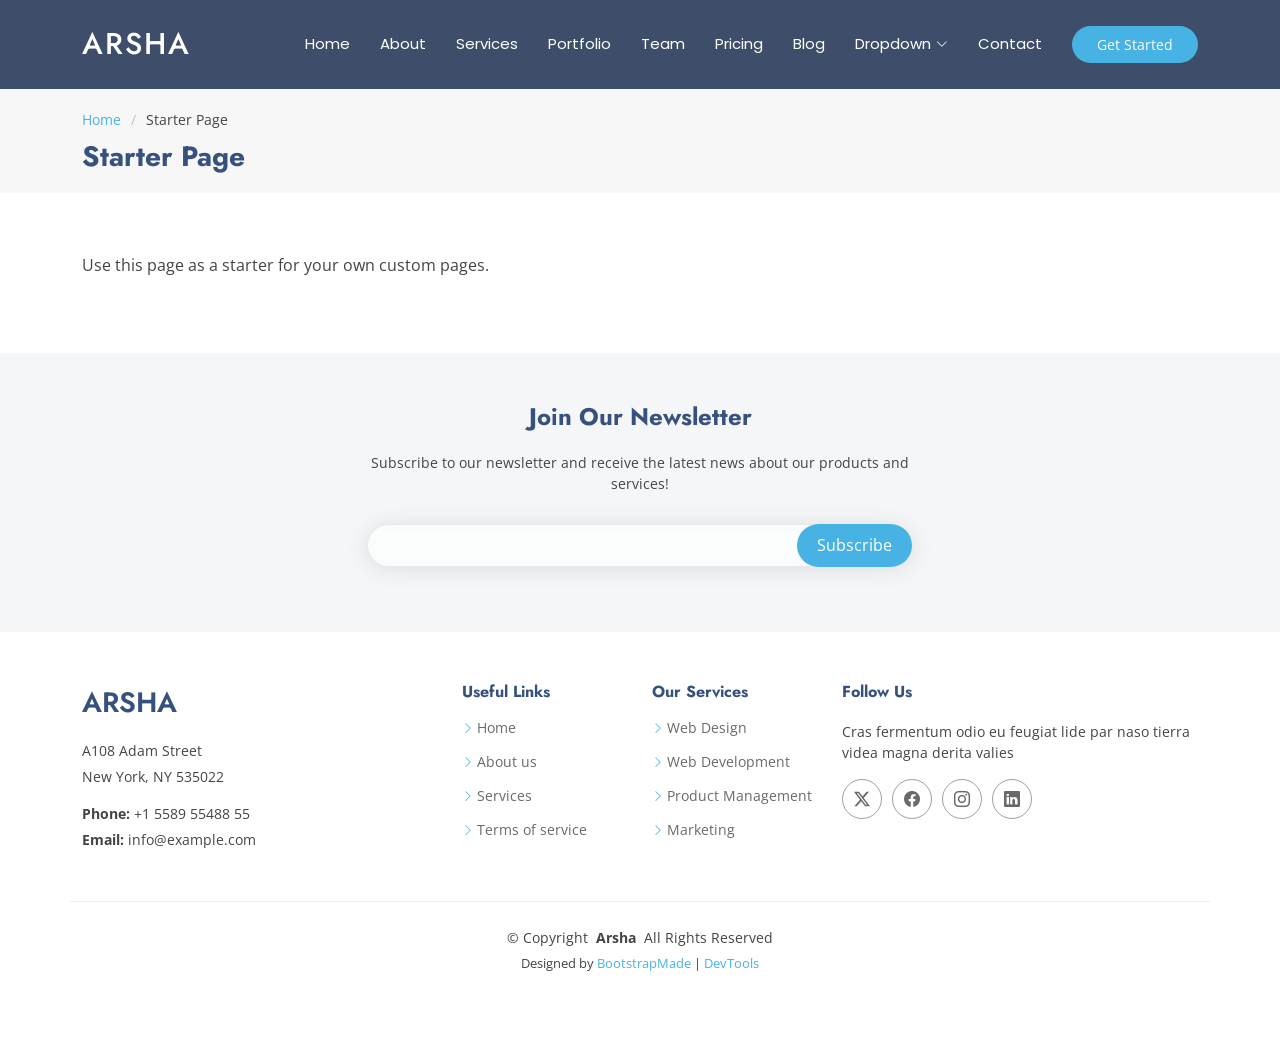
<file: starter-page.html>
<!DOCTYPE html>
<html lang="en">

<head>
  <meta charset="utf-8">
  <meta content="width=device-width, initial-scale=1.0" name="viewport">
  <title>Starter Page - Arsha Bootstrap Template</title>
  <meta name="description" content="">
  <meta name="keywords" content="">

  <!-- Favicons -->
  <link href="assets/img/favicon.png" rel="icon">
  <link href="assets/img/apple-touch-icon.png" rel="apple-touch-icon">

  <!-- Fonts -->
  <link href="https://fonts.googleapis.com" rel="preconnect">
  <link href="https://fonts.gstatic.com" rel="preconnect" crossorigin>
  <link href="https://fonts.googleapis.com/css2?family=Open+Sans:ital,wght@0,300;0,400;0,500;0,600;0,700;0,800;1,300;1,400;1,500;1,600;1,700;1,800&family=Poppins:ital,wght@0,100;0,200;0,300;0,400;0,500;0,600;0,700;0,800;0,900;1,100;1,200;1,300;1,400;1,500;1,600;1,700;1,800;1,900&family=Jost:ital,wght@0,100;0,200;0,300;0,400;0,500;0,600;0,700;0,800;0,900;1,100;1,200;1,300;1,400;1,500;1,600;1,700;1,800;1,900&display=swap" rel="stylesheet">

  <!-- Vendor CSS Files -->
  <link href="assets/vendor/bootstrap/css/bootstrap.min.css" rel="stylesheet">
  <link href="assets/vendor/bootstrap-icons/bootstrap-icons.css" rel="stylesheet">
  <link href="assets/vendor/aos/aos.css" rel="stylesheet">
  <link href="assets/vendor/glightbox/css/glightbox.min.css" rel="stylesheet">
  <link href="assets/vendor/swiper/swiper-bundle.min.css" rel="stylesheet">

  <!-- Main CSS File -->
  <link href="assets/css/main.css" rel="stylesheet">

  <!-- =======================================================
  * Template Name: School Website Solutions
  * Updated: Feb 22 2025 with Bootstrap v5.3.3
  ======================================================== -->
</head>

<body class="starter-page-page">

  <header id="header" class="header d-flex align-items-center sticky-top">
    <div class="container-fluid container-xl position-relative d-flex align-items-center">

      <a href="index.html" class="logo d-flex align-items-center me-auto">
        <!-- Uncomment the line below if you also wish to use an image logo -->
        <!-- <img src="assets/img/logo.webp" alt=""> -->
        <h1 class="sitename">Arsha</h1>
      </a>

      <nav id="navmenu" class="navmenu">
        <ul>
          <li><a href="#hero">Home</a></li>
          <li><a href="#about">About</a></li>
          <li><a href="#services">Services</a></li>
          <li><a href="#portfolio">Portfolio</a></li>
          <li><a href="#team">Team</a></li>
          <li><a href="#pricing">Pricing</a></li>
          <li><a href="blog.html">Blog</a></li>
          <li class="dropdown"><a href="#"><span>Dropdown</span> <i class="bi bi-chevron-down toggle-dropdown"></i></a>
            <ul>
              <li><a href="#">Dropdown 1</a></li>
              <li class="dropdown"><a href="#"><span>Deep Dropdown</span> <i class="bi bi-chevron-down toggle-dropdown"></i></a>
                <ul>
                  <li><a href="#">Deep Dropdown 1</a></li>
                  <li><a href="#">Deep Dropdown 2</a></li>
                  <li><a href="#">Deep Dropdown 3</a></li>
                  <li><a href="#">Deep Dropdown 4</a></li>
                  <li><a href="#">Deep Dropdown 5</a></li>
                </ul>
              </li>
              <li><a href="#">Dropdown 2</a></li>
              <li><a href="#">Dropdown 3</a></li>
              <li><a href="#">Dropdown 4</a></li>
            </ul>
          </li>
          <li><a href="#contact">Contact</a></li>
        </ul>
        <i class="mobile-nav-toggle d-xl-none bi bi-list"></i>
      </nav>

      <a class="btn-getstarted" href="#about">Get Started</a>

    </div>
  </header>

  <main class="main">

    <!-- Page Title -->
    <div class="page-title" data-aos="fade">
      <div class="container">
        <nav class="breadcrumbs">
          <ol>
            <li><a href="index.html">Home</a></li>
            <li class="current">Starter Page</li>
          </ol>
        </nav>
        <h1>Starter Page</h1>
      </div>
    </div><!-- End Page Title -->

    <!-- Starter Section Section -->
    <section id="starter-section" class="starter-section section">

      <div class="container" data-aos="fade-up">
        <p>Use this page as a starter for your own custom pages.</p>
      </div>

    </section><!-- /Starter Section Section -->

  </main>

  <footer id="footer" class="footer">

    <div class="footer-newsletter">
      <div class="container">
        <div class="row justify-content-center text-center">
          <div class="col-lg-6">
            <h4>Join Our Newsletter</h4>
            <p>Subscribe to our newsletter and receive the latest news about our products and services!</p>
            <form action="forms/newsletter.php" method="post" class="php-email-form">
              <div class="newsletter-form"><input type="email" name="email"><input type="submit" value="Subscribe"></div>
              <div class="loading">Loading</div>
              <div class="error-message"></div>
              <div class="sent-message">Your subscription request has been sent. Thank you!</div>
            </form>
          </div>
        </div>
      </div>
    </div>

    <div class="container footer-top">
      <div class="row gy-4">
        <div class="col-lg-4 col-md-6 footer-about">
          <a href="index.html" class="d-flex align-items-center">
            <span class="sitename">Arsha</span>
          </a>
          <div class="footer-contact pt-3">
            <p>A108 Adam Street</p>
            <p>New York, NY 535022</p>
            <p class="mt-3"><strong>Phone:</strong> <span>+1 5589 55488 55</span></p>
            <p><strong>Email:</strong> <span>info@example.com</span></p>
          </div>
        </div>

        <div class="col-lg-2 col-md-3 footer-links">
          <h4>Useful Links</h4>
          <ul>
            <li><i class="bi bi-chevron-right"></i> <a href="#">Home</a></li>
            <li><i class="bi bi-chevron-right"></i> <a href="#">About us</a></li>
            <li><i class="bi bi-chevron-right"></i> <a href="#">Services</a></li>
            <li><i class="bi bi-chevron-right"></i> <a href="#">Terms of service</a></li>
          </ul>
        </div>

        <div class="col-lg-2 col-md-3 footer-links">
          <h4>Our Services</h4>
          <ul>
            <li><i class="bi bi-chevron-right"></i> <a href="#">Web Design</a></li>
            <li><i class="bi bi-chevron-right"></i> <a href="#">Web Development</a></li>
            <li><i class="bi bi-chevron-right"></i> <a href="#">Product Management</a></li>
            <li><i class="bi bi-chevron-right"></i> <a href="#">Marketing</a></li>
          </ul>
        </div>

        <div class="col-lg-4 col-md-12">
          <h4>Follow Us</h4>
          <p>Cras fermentum odio eu feugiat lide par naso tierra videa magna derita valies</p>
          <div class="social-links d-flex">
            <a href=""><i class="bi bi-twitter-x"></i></a>
            <a href=""><i class="bi bi-facebook"></i></a>
            <a href=""><i class="bi bi-instagram"></i></a>
            <a href=""><i class="bi bi-linkedin"></i></a>
          </div>
        </div>

      </div>
    </div>

    <div class="container copyright text-center mt-4">
      <p>© <span>Copyright</span> <strong class="px-1 sitename">Arsha</strong> <span>All Rights Reserved</span></p>
      <div class="credits">
        <!-- All the links in the footer should remain intact. -->
        <!-- You can delete the links only if you've purchased the pro version. -->
        <!-- Purchase the pro version with working PHP/AJAX contact form: [buy-url] -->
        Designed by <a href="https://bootstrapmade.com/">BootstrapMade</a> | <a href="https://bootstrapmade.com/tools/">DevTools</a>
      </div>
    </div>

  </footer>

  <!-- Scroll Top -->
  <a href="#" id="scroll-top" class="scroll-top d-flex align-items-center justify-content-center"><i class="bi bi-arrow-up-short"></i></a>

  <!-- Preloader -->
  <div id="preloader"></div>

  <!-- Vendor JS Files -->
  <script src="assets/vendor/bootstrap/js/bootstrap.bundle.min.js"></script>
  <script src="assets/vendor/php-email-form/validate.js"></script>
  <script src="assets/vendor/aos/aos.js"></script>
  <script src="assets/vendor/glightbox/js/glightbox.min.js"></script>
  <script src="assets/vendor/swiper/swiper-bundle.min.js"></script>
  <script src="assets/vendor/waypoints/noframework.waypoints.js"></script>
  <script src="assets/vendor/imagesloaded/imagesloaded.pkgd.min.js"></script>
  <script src="assets/vendor/isotope-layout/isotope.pkgd.min.js"></script>

  <!-- Main JS File -->
  <script src="assets/js/main.js"></script>

</body>

</html>
</file>
<file: assets/css/main.css>
/**
* Template Name: Arsha
* Template URL: https://bootstrapmade.com/arsha-free-bootstrap-html-template-corporate/
* Updated: Feb 22 2025 with Bootstrap v5.3.3
* Author: BootstrapMade.com
* License: https://bootstrapmade.com/license/
*/

/*--------------------------------------------------------------
# Font & Color Variables
# Help: https://bootstrapmade.com/color-system/
--------------------------------------------------------------*/
/* Fonts */
:root {
  --default-font: "Open Sans",  system-ui, -apple-system, "Segoe UI", Roboto, "Helvetica Neue", Arial, "Noto Sans", "Liberation Sans", sans-serif, "Apple Color Emoji", "Segoe UI Emoji", "Segoe UI Symbol", "Noto Color Emoji";
  --heading-font: "Jost",  sans-serif;
  --nav-font: "Poppins",  sans-serif;
}

/* Global Colors - The following color variables are used throughout the website. Updating them here will change the color scheme of the entire website */
:root { 
  --background-color: #ffffff; /* Background color for the entire website, including individual sections */
  --default-color: #444444; /* Default color used for the majority of the text content across the entire website */
  --heading-color: #37517e; /* Color for headings, subheadings and title throughout the website */
  --accent-color: #47b2e4; /* Accent color that represents your brand on the website. It's used for buttons, links, and other elements that need to stand out */
  --surface-color: #ffffff; /* The surface color is used as a background of boxed elements within sections, such as cards, icon boxes, or other elements that require a visual separation from the global background. */
  --contrast-color: #ffffff; /* Contrast color for text, ensuring readability against backgrounds of accent, heading, or default colors. */
}

/* Nav Menu Colors - The following color variables are used specifically for the navigation menu. They are separate from the global colors to allow for more customization options */
:root {
  --nav-color: #ffffff;  /* The default color of the main navmenu links */
  --nav-hover-color: #47b2e4; /* Applied to main navmenu links when they are hovered over or active */
  --nav-mobile-background-color: #ffffff; /* Used as the background color for mobile navigation menu */
  --nav-dropdown-background-color: #ffffff; /* Used as the background color for dropdown items that appear when hovering over primary navigation items */
  --nav-dropdown-color: #444444; /* Used for navigation links of the dropdown items in the navigation menu. */
  --nav-dropdown-hover-color: #47b2e4; /* Similar to --nav-hover-color, this color is applied to dropdown navigation links when they are hovered over. */
}

/* Color Presets - These classes override global colors when applied to any section or element, providing reuse of the sam color scheme. */

.light-background {
  --background-color: #f5f6f8;
  --surface-color: #ffffff;
}

.dark-background {
  --background-color: #37517e;
  --default-color: #ffffff;
  --heading-color: #ffffff;
  --surface-color: #4668a2;
  --contrast-color: #ffffff;
}

/* Smooth scroll */
:root {
  scroll-behavior: smooth;
}

/*--------------------------------------------------------------
# General Styling & Shared Classes
--------------------------------------------------------------*/
body {
  color: var(--default-color);
  background-color: var(--background-color);
  font-family: var(--default-font);
}

a {
  color: var(--accent-color);
  text-decoration: none;
  transition: 0.3s;
}

a:hover {
  color: color-mix(in srgb, var(--accent-color), transparent 25%);
  text-decoration: none;
}

h1,
h2,
h3,
h4,
h5,
h6 {
  color: var(--heading-color);
  font-family: var(--heading-font);
}

/* PHP Email Form Messages
------------------------------*/
.php-email-form .error-message {
  display: none;
  background: #df1529;
  color: #ffffff;
  text-align: left;
  padding: 15px;
  margin-bottom: 24px;
  font-weight: 600;
}

.php-email-form .sent-message {
  display: none;
  color: #ffffff;
  background: #059652;
  text-align: center;
  padding: 15px;
  margin-bottom: 24px;
  font-weight: 600;
}

.php-email-form .loading {
  display: none;
  background: var(--surface-color);
  text-align: center;
  padding: 15px;
  margin-bottom: 24px;
}

.php-email-form .loading:before {
  content: "";
  display: inline-block;
  border-radius: 50%;
  width: 24px;
  height: 24px;
  margin: 0 10px -6px 0;
  border: 3px solid var(--accent-color);
  border-top-color: var(--surface-color);
  animation: php-email-form-loading 1s linear infinite;
}

@keyframes php-email-form-loading {
  0% {
    transform: rotate(0deg);
  }

  100% {
    transform: rotate(360deg);
  }
}

/*--------------------------------------------------------------
# Global Header
--------------------------------------------------------------*/
.header {
  --background-color: #3d4d6a;
  --heading-color: #ffffff;
  color: var(--default-color);
  background-color: var(--background-color);
  padding: 15px 0;
  transition: all 0.5s;
  z-index: 997;
}

.header .logo {
  line-height: 1;
}

.header .logo img {
  max-height: 36px;
  margin-right: 8px;
}

.header .logo h1 {
  font-size: 30px;
  margin: 0;
  font-weight: 500;
  color: var(--heading-color);
  letter-spacing: 2px;
  text-transform: uppercase;
}

.header .btn-getstarted,
.header .btn-getstarted:focus {
  color: var(--contrast-color);
  background: var(--accent-color);
  font-size: 14px;
  padding: 8px 25px;
  margin: 0 0 0 30px;
  border-radius: 50px;
  transition: 0.3s;
}

.header .btn-getstarted:hover,
.header .btn-getstarted:focus:hover {
  color: var(--contrast-color);
  background: color-mix(in srgb, var(--accent-color), transparent 15%);
}

@media (max-width: 1200px) {
  .header .logo {
    order: 1;
  }

  .header .btn-getstarted {
    order: 2;
    margin: 0 15px 0 0;
    padding: 6px 15px;
  }

  .header .navmenu {
    order: 3;
  }
}

/* Index Page Header
------------------------------*/
.index-page .header {
  --background-color: rgba(255, 255, 255, 0);
  --heading-color: #ffffff;
  --nav-color: #ffffff;
}

/* Index Page Header on Scroll
------------------------------*/
.index-page.scrolled .header {
  --background-color: rgba(40, 58, 90, 0.9);
}

/*--------------------------------------------------------------
# Navigation Menu
--------------------------------------------------------------*/
/* Desktop Navigation */
@media (min-width: 1200px) {
  .navmenu {
    padding: 0;
  }

  .navmenu ul {
    margin: 0;
    padding: 0;
    display: flex;
    list-style: none;
    align-items: center;
  }

  .navmenu li {
    position: relative;
  }

  .navmenu a,
  .navmenu a:focus {
    color: var(--nav-color);
    padding: 18px 15px;
    font-size: 15px;
    font-family: var(--nav-font);
    font-weight: 400;
    display: flex;
    align-items: center;
    justify-content: space-between;
    white-space: nowrap;
    transition: 0.3s;
  }

  .navmenu a i,
  .navmenu a:focus i {
    font-size: 12px;
    line-height: 0;
    margin-left: 5px;
    transition: 0.3s;
  }

  .navmenu li:last-child a {
    padding-right: 0;
  }

  .navmenu li:hover>a,
  .navmenu .active,
  .navmenu .active:focus {
    color: var(--nav-hover-color);
  }

  .navmenu .dropdown ul {
    margin: 0;
    padding: 10px 0;
    background: var(--nav-dropdown-background-color);
    display: block;
    position: absolute;
    visibility: hidden;
    left: 14px;
    top: 130%;
    opacity: 0;
    transition: 0.3s;
    border-radius: 4px;
    z-index: 99;
    box-shadow: 0px 0px 30px rgba(0, 0, 0, 0.1);
  }

  .navmenu .dropdown ul li {
    min-width: 200px;
  }

  .navmenu .dropdown ul a {
    padding: 10px 20px;
    font-size: 15px;
    text-transform: none;
    color: var(--nav-dropdown-color);
  }

  .navmenu .dropdown ul a i {
    font-size: 12px;
  }

  .navmenu .dropdown ul a:hover,
  .navmenu .dropdown ul .active:hover,
  .navmenu .dropdown ul li:hover>a {
    color: var(--nav-dropdown-hover-color);
  }

  .navmenu .dropdown:hover>ul {
    opacity: 1;
    top: 100%;
    visibility: visible;
  }

  .navmenu .dropdown .dropdown ul {
    top: 0;
    left: -90%;
    visibility: hidden;
  }

  .navmenu .dropdown .dropdown:hover>ul {
    opacity: 1;
    top: 0;
    left: -100%;
    visibility: visible;
  }

  .navmenu .megamenu {
    position: static;
  }

  .navmenu .megamenu ul {
    margin: 0;
    padding: 10px;
    background: var(--nav-dropdown-background-color);
    box-shadow: 0px 0px 20px rgba(0, 0, 0, 0.1);
    position: absolute;
    top: 130%;
    left: 0;
    right: 0;
    visibility: hidden;
    opacity: 0;
    display: flex;
    transition: 0.3s;
    border-radius: 4px;
    z-index: 99;
  }

  .navmenu .megamenu ul li {
    flex: 1;
  }

  .navmenu .megamenu ul li a,
  .navmenu .megamenu ul li:hover>a {
    padding: 10px 20px;
    font-size: 15px;
    color: var(--nav-dropdown-color);
  }

  .navmenu .megamenu ul li a:hover,
  .navmenu .megamenu ul li .active,
  .navmenu .megamenu ul li .active:hover {
    color: var(--nav-dropdown-hover-color);
  }

  .navmenu .megamenu:hover>ul {
    opacity: 1;
    top: 100%;
    visibility: visible;
  }

  .navmenu .dd-box-shadow {
    box-shadow: 0px 0px 30px rgba(0, 0, 0, 0.1);
  }
}

/* Mobile Navigation */
@media (max-width: 1199px) {
  .mobile-nav-toggle {
    color: var(--nav-color);
    font-size: 28px;
    line-height: 0;
    margin-right: 10px;
    cursor: pointer;
    transition: color 0.3s;
  }

  .navmenu {
    padding: 0;
    z-index: 9997;
  }

  .navmenu ul {
    display: none;
    list-style: none;
    position: absolute;
    inset: 60px 20px 20px 20px;
    padding: 10px 0;
    margin: 0;
    border-radius: 6px;
    background-color: var(--nav-mobile-background-color);
    overflow-y: auto;
    transition: 0.3s;
    z-index: 9998;
    box-shadow: 0px 0px 30px rgba(0, 0, 0, 0.1);
  }

  .navmenu a,
  .navmenu a:focus {
    color: var(--nav-dropdown-color);
    padding: 10px 20px;
    font-family: var(--nav-font);
    font-size: 17px;
    font-weight: 500;
    display: flex;
    align-items: center;
    justify-content: space-between;
    white-space: nowrap;
    transition: 0.3s;
  }

  .navmenu a i,
  .navmenu a:focus i {
    font-size: 12px;
    line-height: 0;
    margin-left: 5px;
    width: 30px;
    height: 30px;
    display: flex;
    align-items: center;
    justify-content: center;
    border-radius: 50%;
    transition: 0.3s;
    background-color: color-mix(in srgb, var(--accent-color), transparent 90%);
  }

  .navmenu a i:hover,
  .navmenu a:focus i:hover {
    background-color: var(--accent-color);
    color: var(--contrast-color);
  }

  .navmenu a:hover,
  .navmenu .active,
  .navmenu .active:focus {
    color: var(--nav-dropdown-hover-color);
  }

  .navmenu .active i,
  .navmenu .active:focus i {
    background-color: var(--accent-color);
    color: var(--contrast-color);
    transform: rotate(180deg);
  }

  .navmenu .dropdown ul {
    position: static;
    display: none;
    z-index: 99;
    padding: 10px 0;
    margin: 10px 20px;
    background-color: var(--nav-dropdown-background-color);
    border: 1px solid color-mix(in srgb, var(--default-color), transparent 90%);
    box-shadow: none;
    transition: all 0.5s ease-in-out;
  }

  .navmenu .dropdown ul ul {
    background-color: rgba(33, 37, 41, 0.1);
  }

  .navmenu .dropdown>.dropdown-active {
    display: block;
    background-color: rgba(33, 37, 41, 0.03);
  }

  .mobile-nav-active {
    overflow: hidden;
  }

  .mobile-nav-active .mobile-nav-toggle {
    color: #fff;
    position: absolute;
    font-size: 32px;
    top: 15px;
    right: 15px;
    margin-right: 0;
    z-index: 9999;
  }

  .mobile-nav-active .navmenu {
    position: fixed;
    overflow: hidden;
    inset: 0;
    background: rgba(33, 37, 41, 0.8);
    transition: 0.3s;
  }

  .mobile-nav-active .navmenu>ul {
    display: block;
  }
}

/*--------------------------------------------------------------
# Global Footer
--------------------------------------------------------------*/
.footer {
  color: var(--default-color);
  font-size: 14px;
  padding-bottom: 50px;
  position: relative;
}

.footer .footer-newsletter {
  background-color: color-mix(in srgb, var(--heading-color), transparent 95%);
  padding: 50px 0;
}

.footer .footer-newsletter h4 {
  font-size: 24px;
}

.footer .footer-newsletter .newsletter-form {
  margin-top: 30px;
  margin-bottom: 15px;
  padding: 6px 8px;
  position: relative;
  background-color: color-mix(in srgb, var(--background-color), transparent 50%);
  border: 1px solid color-mix(in srgb, var(--default-color), transparent 90%);
  box-shadow: 0px 2px 25px rgba(0, 0, 0, 0.1);
  display: flex;
  transition: 0.3s;
  border-radius: 50px;
}

.footer .footer-newsletter .newsletter-form:focus-within {
  border-color: var(--accent-color);
}

.footer .footer-newsletter .newsletter-form input[type=email] {
  border: 0;
  padding: 4px;
  width: 100%;
  background-color: color-mix(in srgb, var(--background-color), transparent 50%);
  color: var(--default-color);
}

.footer .footer-newsletter .newsletter-form input[type=email]:focus-visible {
  outline: none;
}

.footer .footer-newsletter .newsletter-form input[type=submit] {
  border: 0;
  font-size: 16px;
  padding: 0 20px;
  margin: -7px -8px -7px 0;
  background: var(--accent-color);
  color: var(--contrast-color);
  transition: 0.3s;
  border-radius: 50px;
}

.footer .footer-newsletter .newsletter-form input[type=submit]:hover {
  background: color-mix(in srgb, var(--accent-color), transparent 20%);
}

.footer .footer-top {
  padding-top: 50px;
}

.footer .social-links a {
  display: flex;
  align-items: center;
  justify-content: center;
  width: 40px;
  height: 40px;
  border-radius: 50%;
  border: 1px solid color-mix(in srgb, var(--default-color), transparent 50%);
  font-size: 16px;
  color: color-mix(in srgb, var(--default-color), transparent 20%);
  margin-right: 10px;
  transition: 0.3s;
}

.footer .social-links a:hover {
  color: var(--accent-color);
  border-color: var(--accent-color);
}

.footer h4 {
  font-size: 16px;
  font-weight: bold;
  position: relative;
  padding-bottom: 12px;
}

.footer .footer-links {
  margin-bottom: 30px;
}

.footer .footer-links ul {
  list-style: none;
  padding: 0;
  margin: 0;
}

.footer .footer-links ul i {
  margin-right: 3px;
  font-size: 12px;
  line-height: 0;
  color: var(--accent-color);
}

.footer .footer-links ul li {
  padding: 10px 0;
  display: flex;
  align-items: center;
}

.footer .footer-links ul li:first-child {
  padding-top: 0;
}

.footer .footer-links ul a {
  display: inline-block;
  color: color-mix(in srgb, var(--default-color), transparent 20%);
  line-height: 1;
}

.footer .footer-links ul a:hover {
  color: var(--accent-color);
}

.footer .footer-about a {
  color: var(--heading-color);
  font-size: 28px;
  font-weight: 600;
  text-transform: uppercase;
  font-family: var(--heading-font);
}

.footer .footer-contact p {
  margin-bottom: 5px;
}

.footer .copyright {
  padding-top: 25px;
  padding-bottom: 25px;
  border-top: 1px solid color-mix(in srgb, var(--default-color), transparent 90%);
}

.footer .copyright p {
  margin-bottom: 0;
}

.footer .credits {
  margin-top: 6px;
  font-size: 13px;
}

/*--------------------------------------------------------------
# Preloader
--------------------------------------------------------------*/
#preloader {
  position: fixed;
  inset: 0;
  z-index: 999999;
  overflow: hidden;
  background: var(--background-color);
  transition: all 0.6s ease-out;
}

#preloader:before {
  content: "";
  position: fixed;
  top: calc(50% - 30px);
  left: calc(50% - 30px);
  border: 6px solid #ffffff;
  border-color: var(--accent-color) transparent var(--accent-color) transparent;
  border-radius: 50%;
  width: 60px;
  height: 60px;
  animation: animate-preloader 1.5s linear infinite;
}

@keyframes animate-preloader {
  0% {
    transform: rotate(0deg);
  }

  100% {
    transform: rotate(360deg);
  }
}

/*--------------------------------------------------------------
# Scroll Top Button
--------------------------------------------------------------*/
.scroll-top {
  position: fixed;
  visibility: hidden;
  opacity: 0;
  right: 15px;
  bottom: -15px;
  z-index: 99999;
  background-color: var(--accent-color);
  width: 44px;
  height: 44px;
  border-radius: 50px;
  transition: all 0.4s;
}

.scroll-top i {
  font-size: 24px;
  color: var(--contrast-color);
  line-height: 0;
}

.scroll-top:hover {
  background-color: color-mix(in srgb, var(--accent-color), transparent 20%);
  color: var(--contrast-color);
}

.scroll-top.active {
  visibility: visible;
  opacity: 1;
  bottom: 15px;
}

/*--------------------------------------------------------------
# Disable aos animation delay on mobile devices
--------------------------------------------------------------*/
@media screen and (max-width: 768px) {
  [data-aos-delay] {
    transition-delay: 0 !important;
  }
}

/*--------------------------------------------------------------
# Global Page Titles & Breadcrumbs
--------------------------------------------------------------*/
.page-title {
  --background-color: color-mix(in srgb, var(--default-color), transparent 96%);
  color: var(--default-color);
  background-color: var(--background-color);
  padding: 20px 0;
  position: relative;
}

.page-title h1 {
  font-size: 28px;
  font-weight: 700;
  margin: 0;
}

.page-title .breadcrumbs ol {
  display: flex;
  flex-wrap: wrap;
  list-style: none;
  padding: 0 0 10px 0;
  margin: 0;
  font-size: 14px;
}

.page-title .breadcrumbs ol li+li {
  padding-left: 10px;
}

.page-title .breadcrumbs ol li+li::before {
  content: "/";
  display: inline-block;
  padding-right: 10px;
  color: color-mix(in srgb, var(--default-color), transparent 70%);
}

/*--------------------------------------------------------------
# Global Sections
--------------------------------------------------------------*/
section,
.section {
  color: var(--default-color);
  background-color: var(--background-color);
  padding: 60px 0;
  scroll-margin-top: 88px;
  overflow: clip;
}

@media (max-width: 1199px) {

  section,
  .section {
    scroll-margin-top: 66px;
  }
}

/*--------------------------------------------------------------
# Global Section Titles
--------------------------------------------------------------*/
.section-title {
  text-align: center;
  padding-bottom: 60px;
  position: relative;
}

.section-title h2 {
  font-size: 32px;
  font-weight: 700;
  margin-bottom: 20px;
  padding-bottom: 20px;
  text-transform: uppercase;
  position: relative;
}

.section-title h2:before {
  content: "";
  position: absolute;
  display: block;
  width: 160px;
  height: 1px;
  background: color-mix(in srgb, var(--default-color), transparent 60%);
  left: 0;
  right: 0;
  bottom: 1px;
  margin: auto;
}

.section-title h2::after {
  content: "";
  position: absolute;
  display: block;
  width: 60px;
  height: 3px;
  background: var(--accent-color);
  left: 0;
  right: 0;
  bottom: 0;
  margin: auto;
}

.section-title p {
  margin-bottom: 0;
}

/*--------------------------------------------------------------
# Hero Section
--------------------------------------------------------------*/
.hero {
  width: 100%;
  min-height: 80vh;
  position: relative;
  padding: 120px 0 60px 0;
  display: flex;
  align-items: center;
}

.hero h1 {
  margin: 0;
  font-size: 48px;
  font-weight: 700;
  line-height: 56px;
}

.hero p {
  color: color-mix(in srgb, var(--default-color), transparent 30%);
  margin: 5px 0 30px 0;
  font-size: 22px;
  line-height: 1.3;
  font-weight: 600;
}

.hero .btn-get-started {
  color: var(--contrast-color);
  background: var(--accent-color);
  font-family: var(--heading-font);
  font-weight: 500;
  font-size: 15px;
  letter-spacing: 1px;
  display: inline-block;
  padding: 10px 28px 12px 28px;
  border-radius: 50px;
  transition: 0.5s;
}

.hero .btn-get-started:hover {
  color: var(--contrast-color);
  background: color-mix(in srgb, var(--accent-color), transparent 15%);
}

.hero .btn-watch-video {
  font-size: 16px;
  transition: 0.5s;
  margin-left: 25px;
  color: var(--default-color);
  font-weight: 600;
}

.hero .btn-watch-video i {
  color: var(--contrast-color);
  font-size: 32px;
  transition: 0.3s;
  line-height: 0;
  margin-right: 8px;
}

.hero .btn-watch-video:hover {
  color: var(--accent-color);
}

.hero .btn-watch-video:hover i {
  color: color-mix(in srgb, var(--accent-color), transparent 15%);
}

.hero .animated {
  animation: up-down 2s ease-in-out infinite alternate-reverse both;
}

@media (max-width: 640px) {
  .hero h1 {
    font-size: 28px;
    line-height: 36px;
  }

  .hero p {
    font-size: 18px;
    line-height: 24px;
    margin-bottom: 30px;
  }

  .hero .btn-get-started,
  .hero .btn-watch-video {
    font-size: 13px;
  }
}

@keyframes up-down {
  0% {
    transform: translateY(10px);
  }

  100% {
    transform: translateY(-10px);
  }
}

/*--------------------------------------------------------------
# Clients Section
--------------------------------------------------------------*/
.clients {
  padding: 12px 0;
}

.clients .swiper {
  padding: 10px 0;
}

.clients .swiper-wrapper {
  height: auto;
}

.clients .swiper-slide img {
  transition: 0.3s;
  padding: 0 10px;
}

.clients .swiper-slide img:hover {
  transform: scale(1.1);
}

/*--------------------------------------------------------------
# About Section
--------------------------------------------------------------*/
.about ul {
  list-style: none;
  padding: 0;
}

.about ul li {
  padding-bottom: 5px;
  display: flex;
  align-items: center;
}

.about ul i {
  font-size: 20px;
  padding-right: 4px;
  color: var(--accent-color);
}

.about .read-more {
  color: var(--accent-color);
  font-family: var(--heading-font);
  font-weight: 500;
  font-size: 16px;
  letter-spacing: 1px;
  padding: 8px 28px;
  border-radius: 5px;
  transition: 0.3s;
  display: inline-flex;
  align-items: center;
  justify-content: center;
  border: 2px solid var(--accent-color);
}

.about .read-more i {
  font-size: 18px;
  margin-left: 5px;
  line-height: 0;
  transition: 0.3s;
}

.about .read-more:hover {
  background: var(--accent-color);
  color: var(--contrast-color);
}

.about .read-more:hover i {
  transform: translate(5px, 0);
}

/*--------------------------------------------------------------
# Why Us Section
--------------------------------------------------------------*/
.why-us {
  padding: 30px 0;
}

.why-us .content h3 {
  font-weight: 400;
  font-size: 34px;
}

.why-us .content p {
  color: color-mix(in srgb, var(--default-color), transparent 30%);
}

.why-us .faq-container .faq-item {
  background-color: var(--surface-color);
  position: relative;
  padding: 20px;
  margin-bottom: 20px;
  box-shadow: 0px 5px 25px 0px rgba(0, 0, 0, 0.1);
  overflow: hidden;
}

.why-us .faq-container .faq-item:last-child {
  margin-bottom: 0;
}

.why-us .faq-container .faq-item h3 {
  font-weight: 500;
  font-size: 17px;
  line-height: 24px;
  margin: 0 30px 0 0;
  transition: 0.3s;
  cursor: pointer;
}

.why-us .faq-container .faq-item h3 span {
  color: var(--accent-color);
  padding-right: 5px;
  font-weight: 600;
}

.why-us .faq-container .faq-item h3:hover {
  color: var(--accent-color);
}

.why-us .faq-container .faq-item .faq-content {
  display: grid;
  grid-template-rows: 0fr;
  transition: 0.3s ease-in-out;
  visibility: hidden;
  opacity: 0;
}

.why-us .faq-container .faq-item .faq-content p {
  margin-bottom: 0;
  overflow: hidden;
}

.why-us .faq-container .faq-item .faq-icon {
  position: absolute;
  top: 22px;
  left: 20px;
  font-size: 22px;
  line-height: 0;
  transition: 0.3s;
  color: var(--accent-color);
}

.why-us .faq-container .faq-item .faq-toggle {
  position: absolute;
  top: 20px;
  right: 20px;
  font-size: 16px;
  line-height: 0;
  transition: 0.3s;
  cursor: pointer;
}

.why-us .faq-container .faq-item .faq-toggle:hover {
  color: var(--accent-color);
}

.why-us .faq-container .faq-active h3 {
  color: var(--accent-color);
}

.why-us .faq-container .faq-active .faq-content {
  grid-template-rows: 1fr;
  visibility: visible;
  opacity: 1;
  padding-top: 10px;
}

.why-us .faq-container .faq-active .faq-toggle {
  transform: rotate(90deg);
  color: var(--accent-color);
}

.why-us .why-us-img {
  display: flex;
  align-items: center;
  justify-content: center;
}

.why-us .why-us-img img {
  max-height: 70%;
}

/*--------------------------------------------------------------
# Skills Section
--------------------------------------------------------------*/
.skills .content h3 {
  font-size: 2rem;
  font-weight: 700;
}

.skills .content p {
  color: color-mix(in srgb, var(--default-color), transparent 30%);
}

.skills .content p:last-child {
  margin-bottom: 0;
}

.skills .content ul {
  list-style: none;
  padding: 0;
}

.skills .content ul li {
  padding-bottom: 10px;
}

.skills .progress {
  height: 60px;
  display: block;
  background: none;
  border-radius: 0;
}

.skills .progress .skill {
  color: var(--default-color);
  padding: 0;
  margin: 0 0 6px 0;
  text-transform: uppercase;
  display: block;
  font-weight: 600;
  font-family: var(--heading-font);
}

.skills .progress .skill .val {
  float: right;
  font-style: normal;
}

.skills .progress-bar-wrap {
  background: color-mix(in srgb, var(--heading-color), transparent 90%);
  height: 10px;
}

.skills .progress-bar {
  width: 1px;
  height: 10px;
  transition: 0.9s;
  background-color: var(--heading-color);
}

/*--------------------------------------------------------------
# Services Section
--------------------------------------------------------------*/
.services .service-item {
  background-color: var(--surface-color);
  box-shadow: 0px 5px 90px 0px rgba(0, 0, 0, 0.1);
  padding: 50px 30px;
  transition: all ease-in-out 0.4s;
  height: 100%;
}

.services .service-item .icon {
  margin-bottom: 10px;
}

.services .service-item .icon i {
  color: var(--accent-color);
  font-size: 36px;
  transition: 0.3s;
}

.services .service-item h4 {
  font-weight: 700;
  margin-bottom: 15px;
  font-size: 20px;
}

.services .service-item h4 a {
  color: var(--heading-color);
  transition: ease-in-out 0.3s;
}

.services .service-item p {
  line-height: 24px;
  font-size: 14px;
  margin-bottom: 0;
}

.services .service-item:hover {
  transform: translateY(-10px);
}

.services .service-item:hover h4 a {
  color: var(--accent-color);
}

/*--------------------------------------------------------------
# Work Process Section
--------------------------------------------------------------*/
.work-process .steps-item {
  background: var(--surface-color);
  border-radius: 20px;
  height: 100%;
  transition: all 0.3s ease-in-out;
  box-shadow: 0 5px 20px color-mix(in srgb, var(--default-color), transparent 92%);
}

.work-process .steps-item .steps-image {
  border-radius: 20px 20px 0 0;
  overflow: hidden;
}

.work-process .steps-item:hover {
  transform: translateY(-10px);
  box-shadow: 0 15px 30px color-mix(in srgb, var(--accent-color), transparent 85%);
}

.work-process .steps-item:hover .steps-number {
  background: var(--accent-color);
  color: var(--contrast-color);
}

.work-process .steps-item:hover .steps-image img {
  transform: scale(1.1);
}

.work-process .steps-image {
  position: relative;
  height: 280px;
}

.work-process .steps-image img {
  width: 100%;
  height: 100%;
  object-fit: cover;
  transition: transform 0.6s ease;
}

.work-process .steps-content {
  position: relative;
  padding: 40px 30px 30px;
}

.work-process .steps-content .steps-number {
  position: absolute;
  left: 30px;
  top: -30px;
  width: 70px;
  height: 70px;
  background: var(--accent-color);
  color: var(--contrast-color);
  border-radius: 50%;
  font-family: var(--heading-font);
  font-size: 24px;
  font-weight: 700;
  display: flex;
  align-items: center;
  justify-content: center;
  transition: all 0.3s ease-in-out;
}

.work-process .steps-content h3 {
  font-size: 24px;
  font-weight: 700;
  margin-bottom: 15px;
}

.work-process .steps-content p {
  font-size: 15px;
  color: color-mix(in srgb, var(--default-color), transparent 20%);
  margin-bottom: 25px;
}

.work-process .steps-features .feature-item {
  display: flex;
  align-items: center;
  margin-bottom: 12px;
}

.work-process .steps-features .feature-item:last-child {
  margin-bottom: 0;
}

.work-process .steps-features .feature-item i {
  color: var(--accent-color);
  font-size: 18px;
  margin-right: 10px;
}

.work-process .steps-features .feature-item span {
  font-size: 14px;
  color: color-mix(in srgb, var(--default-color), transparent 15%);
}

@media (max-width: 1199px) {
  .work-process .steps-image {
    height: 240px;
  }

  .work-process .steps-content {
    padding: 35px 25px 25px;
  }

  .work-process .steps-content h3 {
    font-size: 22px;
  }
}

@media (max-width: 991px) {
  .work-process .steps-item {
    margin-bottom: 30px;
  }

  .work-process .steps-image {
    height: 220px;
  }

  .work-process .steps-content {
    padding: 30px 20px 20px;
  }

  .work-process .steps-content .steps-number {
    width: 50px;
    height: 50px;
    font-size: 20px;
    left: 25px;
    top: -25px;
  }

  .work-process .steps-content h3 {
    font-size: 20px;
    margin-bottom: 12px;
  }

  .work-process .steps-content p {
    font-size: 14px;
    margin-bottom: 20px;
  }
}

/*--------------------------------------------------------------
# Call To Action Section
--------------------------------------------------------------*/
.call-to-action {
  padding: 120px 0;
  position: relative;
  clip-path: inset(0);
}

.call-to-action img {
  position: fixed;
  top: 0;
  left: 0;
  display: block;
  width: 100%;
  height: 100%;
  object-fit: cover;
  z-index: 1;
}

.call-to-action:before {
  content: "";
  background: color-mix(in srgb, var(--background-color), transparent 35%);
  position: absolute;
  inset: 0;
  z-index: 2;
}

.call-to-action .container {
  position: relative;
  z-index: 3;
}

.call-to-action h3 {
  color: var(--default-color);
  font-size: 28px;
  font-weight: 700;
}

.call-to-action p {
  color: var(--default-color);
}

.call-to-action .cta-btn {
  font-family: var(--heading-font);
  font-weight: 500;
  font-size: 16px;
  letter-spacing: 1px;
  display: inline-block;
  padding: 12px 40px;
  border-radius: 50px;
  transition: 0.5s;
  margin: 10px;
  border: 2px solid var(--contrast-color);
  color: var(--contrast-color);
}

.call-to-action .cta-btn:hover {
  background: var(--accent-color);
  border: 2px solid var(--accent-color);
}

/*--------------------------------------------------------------
# Portfolio Section
--------------------------------------------------------------*/
.portfolio .portfolio-filters {
  padding: 0;
  margin: 0 auto 20px auto;
  list-style: none;
  text-align: center;
}

.portfolio .portfolio-filters li {
  cursor: pointer;
  display: inline-block;
  padding: 8px 20px 10px 20px;
  margin: 0;
  font-size: 15px;
  font-weight: 500;
  line-height: 1;
  margin-bottom: 5px;
  border-radius: 50px;
  transition: all 0.3s ease-in-out;
  font-family: var(--heading-font);
}

.portfolio .portfolio-filters li:hover,
.portfolio .portfolio-filters li.filter-active {
  color: var(--contrast-color);
  background-color: var(--accent-color);
}

.portfolio .portfolio-filters li:first-child {
  margin-left: 0;
}

.portfolio .portfolio-filters li:last-child {
  margin-right: 0;
}

@media (max-width: 575px) {
  .portfolio .portfolio-filters li {
    font-size: 14px;
    margin: 0 0 10px 0;
  }
}

.portfolio .portfolio-item {
  position: relative;
  overflow: hidden;
}

.portfolio .portfolio-item .portfolio-info {
  opacity: 0;
  position: absolute;
  left: 12px;
  right: 12px;
  bottom: -100%;
  z-index: 3;
  transition: all ease-in-out 0.5s;
  background: color-mix(in srgb, var(--background-color), transparent 10%);
  padding: 15px;
}

.portfolio .portfolio-item .portfolio-info h4 {
  font-size: 18px;
  font-weight: 600;
  padding-right: 50px;
}

.portfolio .portfolio-item .portfolio-info p {
  color: color-mix(in srgb, var(--default-color), transparent 30%);
  font-size: 14px;
  margin-bottom: 0;
  padding-right: 50px;
}

.portfolio .portfolio-item .portfolio-info .preview-link,
.portfolio .portfolio-item .portfolio-info .details-link {
  position: absolute;
  right: 50px;
  font-size: 24px;
  top: calc(50% - 14px);
  color: color-mix(in srgb, var(--default-color), transparent 30%);
  transition: 0.3s;
  line-height: 0;
}

.portfolio .portfolio-item .portfolio-info .preview-link:hover,
.portfolio .portfolio-item .portfolio-info .details-link:hover {
  color: var(--accent-color);
}

.portfolio .portfolio-item .portfolio-info .details-link {
  right: 14px;
  font-size: 28px;
}

.portfolio .portfolio-item:hover .portfolio-info {
  opacity: 1;
  bottom: 0;
}

/*--------------------------------------------------------------
# Team Section
--------------------------------------------------------------*/
.team .team-member {
  background-color: var(--surface-color);
  box-shadow: 0px 2px 15px rgba(0, 0, 0, 0.1);
  position: relative;
  border-radius: 5px;
  transition: 0.5s;
  padding: 30px;
  height: 100%;
}

@media (max-width: 468px) {
  .team .team-member {
    flex-direction: column;
    justify-content: center !important;
    align-items: center !important;
  }
}

.team .team-member .pic {
  overflow: hidden;
  width: 150px;
  border-radius: 50%;
  flex-shrink: 0;
}

.team .team-member .pic img {
  transition: ease-in-out 0.3s;
}

.team .team-member:hover {
  transform: translateY(-10px);
}

.team .team-member .member-info {
  padding-left: 30px;
}

@media (max-width: 468px) {
  .team .team-member .member-info {
    padding: 30px 0 0 0;
    text-align: center;
  }
}

.team .team-member h4 {
  font-weight: 700;
  margin-bottom: 5px;
  font-size: 20px;
}

.team .team-member span {
  display: block;
  font-size: 15px;
  padding-bottom: 10px;
  position: relative;
  font-weight: 500;
}

.team .team-member span::after {
  content: "";
  position: absolute;
  display: block;
  width: 50px;
  height: 1px;
  background: color-mix(in srgb, var(--default-color), transparent 85%);
  bottom: 0;
  left: 0;
}

@media (max-width: 468px) {
  .team .team-member span::after {
    left: calc(50% - 25px);
  }
}

.team .team-member p {
  margin: 10px 0 0 0;
  font-size: 14px;
}

.team .team-member .social {
  margin-top: 12px;
  display: flex;
  align-items: center;
  justify-content: start;
  width: 100%;
}

@media (max-width: 468px) {
  .team .team-member .social {
    justify-content: center;
  }
}

.team .team-member .social a {
  background: color-mix(in srgb, var(--default-color), transparent 94%);
  transition: ease-in-out 0.3s;
  display: flex;
  align-items: center;
  justify-content: center;
  border-radius: 50px;
  width: 36px;
  height: 36px;
}

.team .team-member .social a i {
  color: color-mix(in srgb, var(--default-color), transparent 20%);
  font-size: 16px;
  margin: 0 2px;
}

.team .team-member .social a:hover {
  background: var(--accent-color);
}

.team .team-member .social a:hover i {
  color: var(--contrast-color);
}

.team .team-member .social a+a {
  margin-left: 8px;
}

/*--------------------------------------------------------------
# Pricing Section
--------------------------------------------------------------*/
.pricing .pricing-item {
  background-color: var(--surface-color);
  box-shadow: 0 3px 20px -2px rgba(0, 0, 0, 0.1);
  border-top: 4px solid var(--background-color);
  padding: 60px 40px;
  height: 100%;
  border-radius: 5px;
}

.pricing h3 {
  font-weight: 600;
  margin-bottom: 15px;
  font-size: 20px;
}

.pricing h4 {
  color: var(--accent-color);
  font-size: 48px;
  font-weight: 400;
  font-family: var(--heading-font);
  margin-bottom: 0;
}

.pricing h4 sup {
  font-size: 28px;
}

.pricing h4 span {
  color: color-mix(in srgb, var(--default-color), transparent 50%);
  font-size: 18px;
}

.pricing ul {
  padding: 20px 0;
  list-style: none;
  color: color-mix(in srgb, var(--default-color), transparent 30%);
  text-align: left;
  line-height: 20px;
}

.pricing ul li {
  padding: 10px 0;
  display: flex;
  align-items: center;
}

.pricing ul i {
  color: #059652;
  font-size: 24px;
  padding-right: 3px;
}

.pricing ul .na {
  color: color-mix(in srgb, var(--default-color), transparent 60%);
}

.pricing ul .na i {
  color: color-mix(in srgb, var(--default-color), transparent 60%);
}

.pricing ul .na span {
  text-decoration: line-through;
}

.pricing .buy-btn {
  color: var(--accent-color);
  display: inline-block;
  padding: 8px 35px 10px 35px;
  border-radius: 50px;
  transition: none;
  font-size: 16px;
  font-weight: 500;
  font-family: var(--heading-font);
  transition: 0.3s;
  border: 1px solid var(--accent-color);
}

.pricing .buy-btn:hover {
  background: var(--accent-color);
  color: var(--contrast-color);
}

.pricing .featured {
  border-top-color: var(--accent-color);
}

.pricing .featured .buy-btn {
  background: var(--accent-color);
  color: var(--contrast-color);
}

@media (max-width: 992px) {
  .pricing .box {
    max-width: 60%;
    margin: 0 auto 30px auto;
  }
}

@media (max-width: 767px) {
  .pricing .box {
    max-width: 80%;
    margin: 0 auto 30px auto;
  }
}

@media (max-width: 420px) {
  .pricing .box {
    max-width: 100%;
    margin: 0 auto 30px auto;
  }
}

/*--------------------------------------------------------------
# Testimonials Section
--------------------------------------------------------------*/
.testimonials .section-header {
  margin-bottom: 40px;
}

.testimonials .testimonials-carousel,
.testimonials .testimonials-slider {
  overflow: hidden;
}

.testimonials .testimonial-item {
  text-align: center;
}

.testimonials .testimonial-item .testimonial-img {
  width: 120px;
  border-radius: 50%;
  border: 4px solid var(--background-color);
  margin: 0 auto;
}

.testimonials .testimonial-item h3 {
  font-size: 20px;
  font-weight: bold;
  margin: 10px 0 5px 0;
}

.testimonials .testimonial-item h4 {
  font-size: 14px;
  color: color-mix(in srgb, var(--default-color), transparent 40%);
  margin: 0 0 15px 0;
}

.testimonials .testimonial-item .stars {
  margin-bottom: 15px;
}

.testimonials .testimonial-item .stars i {
  color: #ffc107;
  margin: 0 1px;
}

.testimonials .testimonial-item .quote-icon-left,
.testimonials .testimonial-item .quote-icon-right {
  color: color-mix(in srgb, var(--accent-color), transparent 50%);
  font-size: 26px;
  line-height: 0;
}

.testimonials .testimonial-item .quote-icon-left {
  display: inline-block;
  left: -5px;
  position: relative;
}

.testimonials .testimonial-item .quote-icon-right {
  display: inline-block;
  right: -5px;
  position: relative;
  top: 10px;
  transform: scale(-1, -1);
}

.testimonials .testimonial-item p {
  font-style: italic;
  margin: 0 auto 15px auto;
}

.testimonials .swiper-wrapper {
  height: auto;
}

.testimonials .swiper-pagination {
  margin-top: 20px;
  position: relative;
}

.testimonials .swiper-pagination .swiper-pagination-bullet {
  width: 12px;
  height: 12px;
  opacity: 1;
  background-color: color-mix(in srgb, var(--default-color), transparent 85%);
}

.testimonials .swiper-pagination .swiper-pagination-bullet-active {
  background-color: var(--accent-color);
}

@media (min-width: 992px) {
  .testimonials .testimonial-item p {
    width: 80%;
  }
}

/*--------------------------------------------------------------
# Faq 2 Section
--------------------------------------------------------------*/
.faq-2 .faq-container {
  margin-top: 15px;
}

.faq-2 .faq-container .faq-item {
  background-color: var(--surface-color);
  position: relative;
  padding: 20px;
  margin-bottom: 20px;
  overflow: hidden;
}

.faq-2 .faq-container .faq-item:last-child {
  margin-bottom: 0;
}

.faq-2 .faq-container .faq-item h3 {
  font-weight: 600;
  font-size: 18px;
  line-height: 24px;
  margin: 0 30px 0 32px;
  transition: 0.3s;
  cursor: pointer;
}

.faq-2 .faq-container .faq-item h3 span {
  color: var(--accent-color);
  padding-right: 5px;
}

.faq-2 .faq-container .faq-item h3:hover {
  color: var(--accent-color);
}

.faq-2 .faq-container .faq-item .faq-content {
  display: grid;
  grid-template-rows: 0fr;
  transition: 0.3s ease-in-out;
  visibility: hidden;
  opacity: 0;
}

.faq-2 .faq-container .faq-item .faq-content p {
  margin-bottom: 0;
  overflow: hidden;
}

.faq-2 .faq-container .faq-item .faq-icon {
  position: absolute;
  top: 22px;
  left: 20px;
  font-size: 20px;
  line-height: 0;
  transition: 0.3s;
  color: var(--accent-color);
}

.faq-2 .faq-container .faq-item .faq-toggle {
  position: absolute;
  top: 20px;
  right: 20px;
  font-size: 16px;
  line-height: 0;
  transition: 0.3s;
  cursor: pointer;
}

.faq-2 .faq-container .faq-item .faq-toggle:hover {
  color: var(--accent-color);
}

.faq-2 .faq-container .faq-active h3 {
  color: var(--accent-color);
}

.faq-2 .faq-container .faq-active .faq-content {
  grid-template-rows: 1fr;
  visibility: visible;
  opacity: 1;
  padding-top: 10px;
}

.faq-2 .faq-container .faq-active .faq-toggle {
  transform: rotate(90deg);
  color: var(--accent-color);
}

/*--------------------------------------------------------------
# Subscribe Section
--------------------------------------------------------------*/
.subscribe .container {
  padding: 80px 80px 0 80px;
  background: color-mix(in srgb, var(--default-color), transparent 96%);
  border-radius: 15px;
}

@media (max-width: 992px) {
  .subscribe .container {
    padding: 60px 60px 0 60px;
  }
}

@media (max-width: 575px) {
  .subscribe .container {
    padding: 25px 15px 0 15px;
    border-radius: 0;
  }
}

.subscribe .cta-content h2 {
  font-size: 2.5rem;
  font-weight: 700;
  margin-bottom: 1rem;
}

.subscribe .cta-content p {
  font-size: 1.1rem;
  margin-bottom: 2rem;
}

.subscribe .cta-form .form-control {
  height: 50px;
  border-radius: 25px 0 0 25px;
  border: 1px solid var(--accent-color);
  padding-left: 20px;
}

.subscribe .cta-form .form-control:focus {
  box-shadow: none;
  border-color: var(--accent-color);
}

.subscribe .cta-form .btn {
  height: 50px;
  border-radius: 0 25px 25px 0;
  background-color: var(--accent-color);
  border-color: var(--accent-color);
  color: var(--contrast-color);
  padding: 0 30px;
  font-weight: 600;
  transition: all 0.3s ease;
}

.subscribe .cta-form .btn:hover {
  background-color: color-mix(in srgb, var(--accent-color), black 10%);
  border-color: color-mix(in srgb, var(--accent-color), black 10%);
}

@media (max-width: 575px) {
  .subscribe .cta-form .btn {
    padding: 0 15px;
  }
}

@media (max-width: 991px) {
  .subscribe .cta-content {
    text-align: center;
    margin-bottom: 2rem;
  }

  .subscribe .cta-image {
    text-align: center;
  }
}

/*--------------------------------------------------------------
# Recent Blog Postst Section
--------------------------------------------------------------*/
.recent-blog-postst .post-item {
  background: var(--surface-color);
  box-shadow: 0px 2px 20px rgba(0, 0, 0, 0.1);
  transition: 0.3s;
}

.recent-blog-postst .post-item .post-img img {
  transition: 0.5s;
}

.recent-blog-postst .post-item .post-date {
  position: absolute;
  right: 0;
  bottom: 0;
  background-color: var(--accent-color);
  color: var(--contrast-color);
  text-transform: uppercase;
  font-size: 13px;
  padding: 6px 12px;
  font-weight: 500;
}

.recent-blog-postst .post-item .post-content {
  padding: 30px;
}

.recent-blog-postst .post-item .post-title {
  color: var(--heading-color);
  font-size: 20px;
  font-weight: 700;
  transition: 0.3s;
  margin-bottom: 15px;
}

.recent-blog-postst .post-item .meta i {
  font-size: 16px;
  color: var(--accent-color);
}

.recent-blog-postst .post-item .meta span {
  font-size: 15px;
  color: color-mix(in srgb, var(--default-color), transparent 50%);
}

.recent-blog-postst .post-item hr {
  color: color-mix(in srgb, var(--default-color), transparent 80%);
  margin: 20px 0;
}

.recent-blog-postst .post-item .readmore {
  display: flex;
  align-items: center;
  font-weight: 600;
  line-height: 1;
  transition: 0.3s;
  color: color-mix(in srgb, var(--default-color), transparent 40%);
}

.recent-blog-postst .post-item .readmore i {
  line-height: 0;
  margin-left: 6px;
  font-size: 16px;
}

.recent-blog-postst .post-item:hover .post-title,
.recent-blog-postst .post-item:hover .readmore {
  color: var(--accent-color);
}

.recent-blog-postst .post-item:hover .post-img img {
  transform: scale(1.1);
}

/*--------------------------------------------------------------
# Contact Section
--------------------------------------------------------------*/
.contact .info-wrap {
  background-color: var(--surface-color);
  box-shadow: 0px 0px 20px rgba(0, 0, 0, 0.1);
  border-top: 3px solid var(--accent-color);
  border-bottom: 3px solid var(--accent-color);
  padding: 30px;
  height: 100%;
}

@media (max-width: 575px) {
  .contact .info-wrap {
    padding: 20px;
  }
}

.contact .info-item {
  margin-bottom: 40px;
}

.contact .info-item i {
  font-size: 20px;
  color: var(--accent-color);
  background: color-mix(in srgb, var(--accent-color), transparent 92%);
  width: 44px;
  height: 44px;
  display: flex;
  justify-content: center;
  align-items: center;
  border-radius: 50px;
  transition: all 0.3s ease-in-out;
  margin-right: 15px;
}

.contact .info-item h3 {
  padding: 0;
  font-size: 18px;
  font-weight: 700;
  margin-bottom: 5px;
}

.contact .info-item p {
  padding: 0;
  margin-bottom: 0;
  font-size: 14px;
}

.contact .info-item:hover i {
  background: var(--accent-color);
  color: var(--contrast-color);
}

.contact .php-email-form {
  background-color: var(--surface-color);
  height: 100%;
  padding: 30px;
  border-top: 3px solid var(--accent-color);
  border-bottom: 3px solid var(--accent-color);
  box-shadow: 0px 0px 20px rgba(0, 0, 0, 0.1);
}

@media (max-width: 575px) {
  .contact .php-email-form {
    padding: 20px;
  }
}

.contact .php-email-form input[type=text],
.contact .php-email-form input[type=email],
.contact .php-email-form textarea {
  font-size: 14px;
  padding: 10px 15px;
  box-shadow: none;
  border-radius: 0;
  color: var(--default-color);
  background-color: color-mix(in srgb, var(--background-color), transparent 50%);
  border-color: color-mix(in srgb, var(--default-color), transparent 80%);
}

.contact .php-email-form input[type=text]:focus,
.contact .php-email-form input[type=email]:focus,
.contact .php-email-form textarea:focus {
  border-color: var(--accent-color);
}

.contact .php-email-form input[type=text]::placeholder,
.contact .php-email-form input[type=email]::placeholder,
.contact .php-email-form textarea::placeholder {
  color: color-mix(in srgb, var(--default-color), transparent 70%);
}

.contact .php-email-form button[type=submit] {
  color: var(--contrast-color);
  background: var(--accent-color);
  border: 0;
  padding: 10px 30px;
  transition: 0.4s;
  border-radius: 50px;
}

.contact .php-email-form button[type=submit]:hover {
  background: color-mix(in srgb, var(--accent-color), transparent 25%);
}

/*--------------------------------------------------------------
# Portfolio Details Section
--------------------------------------------------------------*/
.portfolio-details .portfolio-details-slider img {
  width: 100%;
}

.portfolio-details .portfolio-details-slider .swiper-pagination {
  margin-top: 20px;
  position: relative;
}

.portfolio-details .portfolio-details-slider .swiper-pagination .swiper-pagination-bullet {
  width: 12px;
  height: 12px;
  background-color: color-mix(in srgb, var(--default-color), transparent 85%);
  opacity: 1;
}

.portfolio-details .portfolio-details-slider .swiper-pagination .swiper-pagination-bullet-active {
  background-color: var(--accent-color);
}

.portfolio-details .portfolio-info {
  background-color: var(--surface-color);
  padding: 30px;
  box-shadow: 0px 0 30px rgba(0, 0, 0, 0.1);
}

.portfolio-details .portfolio-info h3 {
  font-size: 22px;
  font-weight: 700;
  margin-bottom: 20px;
  padding-bottom: 20px;
  border-bottom: 1px solid color-mix(in srgb, var(--default-color), transparent 85%);
}

.portfolio-details .portfolio-info ul {
  list-style: none;
  padding: 0;
  font-size: 15px;
}

.portfolio-details .portfolio-info ul li+li {
  margin-top: 10px;
}

.portfolio-details .portfolio-description {
  padding-top: 30px;
}

.portfolio-details .portfolio-description h2 {
  font-size: 26px;
  font-weight: 700;
  margin-bottom: 20px;
}

.portfolio-details .portfolio-description p {
  padding: 0;
  color: color-mix(in srgb, var(--default-color), transparent 30%);
}

/*--------------------------------------------------------------
# Service Details Section
--------------------------------------------------------------*/
.service-details .services-list {
  background-color: var(--surface-color);
  padding: 10px 30px;
  border: 1px solid color-mix(in srgb, var(--default-color), transparent 90%);
  margin-bottom: 20px;
}

.service-details .services-list a {
  display: block;
  line-height: 1;
  padding: 8px 0 8px 15px;
  border-left: 3px solid color-mix(in srgb, var(--default-color), transparent 70%);
  margin: 20px 0;
  color: color-mix(in srgb, var(--default-color), transparent 20%);
  transition: 0.3s;
}

.service-details .services-list a.active {
  color: var(--heading-color);
  font-weight: 700;
  border-color: var(--accent-color);
}

.service-details .services-list a:hover {
  border-color: var(--accent-color);
}

.service-details .services-img {
  margin-bottom: 20px;
}

.service-details h3 {
  font-size: 26px;
  font-weight: 700;
}

.service-details h4 {
  font-size: 20px;
  font-weight: 700;
}

.service-details p {
  font-size: 15px;
}

.service-details ul {
  list-style: none;
  padding: 0;
  font-size: 15px;
}

.service-details ul li {
  padding: 5px 0;
  display: flex;
  align-items: center;
}

.service-details ul i {
  font-size: 20px;
  margin-right: 8px;
  color: var(--accent-color);
}

/*--------------------------------------------------------------
# Blog Posts Section
--------------------------------------------------------------*/
.blog-posts article {
  background-color: var(--surface-color);
  box-shadow: 0 4px 16px rgba(0, 0, 0, 0.1);
  padding: 30px;
  height: 100%;
}

.blog-posts .post-img {
  max-height: 440px;
  margin: -30px -30px 0 -30px;
  overflow: hidden;
}

.blog-posts .title {
  font-size: 24px;
  font-weight: 700;
  padding: 0;
  margin: 30px 0;
}

.blog-posts .title a {
  color: var(--heading-color);
  transition: 0.3s;
}

.blog-posts .title a:hover {
  color: var(--accent-color);
}

.blog-posts .meta-top {
  margin-top: 20px;
  color: color-mix(in srgb, var(--default-color), transparent 40%);
}

.blog-posts .meta-top ul {
  display: flex;
  flex-wrap: wrap;
  list-style: none;
  align-items: center;
  padding: 0;
  margin: 0;
}

.blog-posts .meta-top ul li+li {
  padding-left: 20px;
}

.blog-posts .meta-top i {
  font-size: 16px;
  margin-right: 8px;
  line-height: 0;
  color: color-mix(in srgb, var(--default-color), transparent 20%);
}

.blog-posts .meta-top a {
  color: color-mix(in srgb, var(--default-color), transparent 40%);
  font-size: 14px;
  display: inline-block;
  line-height: 1;
}

.blog-posts .content {
  margin-top: 20px;
}

.blog-posts .content .read-more {
  text-align: right;
}

.blog-posts .content .read-more a {
  background: var(--accent-color);
  color: var(--contrast-color);
  display: inline-block;
  padding: 8px 30px;
  transition: 0.3s;
  font-size: 14px;
  border-radius: 4px;
}

.blog-posts .content .read-more a:hover {
  background: color-mix(in srgb, var(--accent-color), transparent 20%);
}

/*--------------------------------------------------------------
# Pagination 2 Section
--------------------------------------------------------------*/
.pagination-2 {
  padding-top: 0;
  color: color-mix(in srgb, var(--default-color), transparent 40%);
}

.pagination-2 ul {
  display: flex;
  padding: 0;
  margin: 0;
  list-style: none;
}

.pagination-2 li {
  margin: 0 5px;
  transition: 0.3s;
}

.pagination-2 li a {
  color: color-mix(in srgb, var(--default-color), transparent 40%);
  padding: 7px 16px;
  display: flex;
  align-items: center;
  justify-content: center;
}

.pagination-2 li a.active,
.pagination-2 li a:hover {
  background: var(--accent-color);
  color: var(--contrast-color);
}

.pagination-2 li a.active a,
.pagination-2 li a:hover a {
  color: var(--contrast-color);
}

/*--------------------------------------------------------------
# Blog Details Section
--------------------------------------------------------------*/
.blog-details {
  max-width: 1000px;
  margin: 0 auto;
}

.blog-details .hero-img {
  position: relative;
  width: 100%;
  height: 500px;
  margin: 0 auto 3rem;
  border-radius: 16px;
  overflow: hidden;
}

.blog-details .hero-img img {
  width: 100%;
  height: 100%;
  object-fit: cover;
}

.blog-details .hero-img .meta-overlay {
  position: absolute;
  bottom: 0;
  left: 0;
  right: 0;
  padding: 2rem;
  background: linear-gradient(to top, rgba(0, 0, 0, 0.7), transparent);
}

.blog-details .hero-img .meta-overlay .meta-categories .category {
  color: var(--contrast-color);
  background-color: var(--accent-color);
  padding: 0.4rem 1rem;
  border-radius: 30px;
  font-size: 0.9rem;
  text-decoration: none;
  transition: all 0.3s ease;
}

.blog-details .hero-img .meta-overlay .meta-categories .category:hover {
  background-color: color-mix(in srgb, var(--accent-color), transparent 15%);
}

.blog-details .hero-img .meta-overlay .meta-categories .divider {
  color: var(--contrast-color);
  margin: 0 0.75rem;
}

.blog-details .hero-img .meta-overlay .meta-categories .reading-time {
  color: var(--contrast-color);
  font-size: 0.9rem;
}

.blog-details .hero-img .meta-overlay .meta-categories .reading-time i {
  margin-right: 0.3rem;
}

@media (max-width: 768px) {
  .blog-details .hero-img {
    height: 350px;
    margin-top: -30px;
    margin-bottom: 2rem;
  }
}

.blog-details .article-content {
  padding: 0 1rem;
}

.blog-details .article-content .content-header {
  margin-bottom: 3rem;
}

.blog-details .article-content .content-header .title {
  font-size: 2.8rem;
  line-height: 1.2;
  margin-bottom: 2rem;
  font-weight: 700;
  color: var(--heading-color);
}

@media (max-width: 768px) {
  .blog-details .article-content .content-header .title {
    font-size: 2rem;
  }
}

.blog-details .article-content .content-header .author-info {
  display: flex;
  justify-content: space-between;
  align-items: center;
  flex-wrap: wrap;
  gap: 1rem;
  padding-bottom: 2rem;
  border-bottom: 1px solid color-mix(in srgb, var(--default-color), transparent 90%);
}

.blog-details .article-content .content-header .author-info .author-details {
  display: flex;
  align-items: center;
  gap: 1rem;
}

.blog-details .article-content .content-header .author-info .author-details .author-img {
  width: 50px;
  height: 50px;
  border-radius: 50%;
  object-fit: cover;
}

.blog-details .article-content .content-header .author-info .author-details .info h4 {
  margin: 0;
  font-size: 1.1rem;
  color: var(--heading-color);
}

.blog-details .article-content .content-header .author-info .author-details .info .role {
  font-size: 0.9rem;
  color: color-mix(in srgb, var(--default-color), transparent 30%);
}

.blog-details .article-content .content-header .author-info .post-meta {
  color: color-mix(in srgb, var(--default-color), transparent 30%);
  font-size: 0.95rem;
}

.blog-details .article-content .content-header .author-info .post-meta i {
  margin-right: 0.3rem;
}

.blog-details .article-content .content-header .author-info .post-meta .divider {
  margin: 0 0.75rem;
}

.blog-details .article-content .content {
  font-size: 1.15rem;
  line-height: 1.8;
  color: color-mix(in srgb, var(--default-color), transparent 10%);
}

.blog-details .article-content .content .lead {
  font-size: 1.3rem;
  color: var(--heading-color);
  margin-bottom: 2rem;
  font-weight: 500;
}

.blog-details .article-content .content h2 {
  font-size: 2rem;
  color: var(--heading-color);
  margin: 3rem 0 1.5rem;
}

.blog-details .article-content .content p {
  margin-bottom: 1.5rem;
}

.blog-details .article-content .content ul {
  margin-bottom: 2rem;
  padding-left: 1.2rem;
}

.blog-details .article-content .content ul li {
  margin-bottom: 0.75rem;
  position: relative;
}

.blog-details .article-content .content .content-image {
  margin: 2.5rem 0;
  border-radius: 12px;
  overflow: hidden;
  box-shadow: 0 5px 15px rgba(0, 0, 0, 0.08);
}

.blog-details .article-content .content .content-image.right-aligned {
  float: right;
  max-width: 450px;
  margin: 1rem 0 2rem 2rem;
}

@media (max-width: 768px) {
  .blog-details .article-content .content .content-image.right-aligned {
    float: none;
    max-width: 100%;
    margin: 2rem 0;
  }
}

.blog-details .article-content .content .content-image img {
  width: 100%;
  height: auto;
}

.blog-details .article-content .content .content-image figcaption {
  padding: 1rem;
  text-align: center;
  font-size: 0.9rem;
  color: color-mix(in srgb, var(--default-color), transparent 30%);
  background-color: color-mix(in srgb, var(--surface-color), transparent 50%);
}

.blog-details .article-content .content .highlight-box {
  background: color-mix(in srgb, var(--accent-color), transparent 95%);
  border-radius: 12px;
  padding: 2rem;
  margin: 2.5rem 0;
}

.blog-details .article-content .content .highlight-box h3 {
  color: var(--heading-color);
  margin-bottom: 1.5rem;
  font-size: 1.5rem;
}

.blog-details .article-content .content .highlight-box .trend-list {
  list-style: none;
  padding: 0;
  margin: 0;
}

.blog-details .article-content .content .highlight-box .trend-list li {
  display: flex;
  align-items: center;
  margin-bottom: 1rem;
  padding: 0.5rem 0;
}

.blog-details .article-content .content .highlight-box .trend-list li i {
  color: var(--accent-color);
  font-size: 1.5rem;
  margin-right: 1rem;
}

.blog-details .article-content .content .highlight-box .trend-list li span {
  color: var(--heading-color);
  font-weight: 500;
}

.blog-details .article-content .content .content-grid {
  margin: 3rem 0;
}

.blog-details .article-content .content .content-grid .info-card {
  background: var(--surface-color);
  border-radius: 12px;
  padding: 2rem;
  height: 100%;
  box-shadow: 0 3px 10px rgba(0, 0, 0, 0.05);
  transition: transform 0.3s ease;
}

.blog-details .article-content .content .content-grid .info-card:hover {
  transform: translateY(-5px);
}

.blog-details .article-content .content .content-grid .info-card i {
  font-size: 2rem;
  color: var(--accent-color);
  margin-bottom: 1rem;
}

.blog-details .article-content .content .content-grid .info-card h4 {
  color: var(--heading-color);
  margin-bottom: 1rem;
  font-size: 1.3rem;
}

.blog-details .article-content .content .content-grid .info-card p {
  margin: 0;
  font-size: 1rem;
  line-height: 1.6;
}

.blog-details .article-content .content blockquote {
  position: relative;
  margin: 3rem 0;
  padding: 2rem 3rem;
  background: var(--surface-color);
  border-radius: 12px;
  box-shadow: 0 3px 15px rgba(0, 0, 0, 0.05);
}

.blog-details .article-content .content blockquote::before {
  content: '"';
  position: absolute;
  top: -20px;
  left: 20px;
  font-size: 8rem;
  color: color-mix(in srgb, var(--accent-color), transparent 85%);
  font-family: serif;
  line-height: 1;
}

.blog-details .article-content .content blockquote p {
  font-size: 1.3rem;
  font-style: italic;
  color: var(--heading-color);
  margin: 0 0 1rem;
  position: relative;
}

.blog-details .article-content .content blockquote cite {
  font-style: normal;
  color: color-mix(in srgb, var(--default-color), transparent 30%);
  font-size: 0.95rem;
  display: block;
}

.blog-details .article-content .meta-bottom {
  margin-top: 4rem;
  padding-top: 2rem;
  border-top: 1px solid color-mix(in srgb, var(--default-color), transparent 90%);
  display: grid;
  gap: 2rem;
}

.blog-details .article-content .meta-bottom h4 {
  color: var(--heading-color);
  font-size: 1.1rem;
  margin-bottom: 1rem;
}

.blog-details .article-content .meta-bottom .tags {
  display: flex;
  flex-wrap: wrap;
  gap: 0.5rem;
}

.blog-details .article-content .meta-bottom .tags .tag {
  background: color-mix(in srgb, var(--accent-color), transparent 90%);
  color: var(--accent-color);
  padding: 0.5rem 1rem;
  border-radius: 30px;
  font-size: 0.9rem;
  text-decoration: none;
  transition: all 0.3s ease;
}

.blog-details .article-content .meta-bottom .tags .tag:hover {
  background: var(--accent-color);
  color: var(--contrast-color);
}

.blog-details .article-content .meta-bottom .social-links {
  display: flex;
  gap: 1rem;
}

.blog-details .article-content .meta-bottom .social-links a {
  display: flex;
  align-items: center;
  justify-content: center;
  width: 40px;
  height: 40px;
  border-radius: 50%;
  background: color-mix(in srgb, var(--accent-color), transparent 90%);
  color: var(--accent-color);
  transition: all 0.3s ease;
}

.blog-details .article-content .meta-bottom .social-links a:hover {
  background: var(--accent-color);
  color: var(--contrast-color);
  transform: translateY(-2px);
}

.blog-details .article-content .meta-bottom .social-links a i {
  font-size: 1.2rem;
}

/*--------------------------------------------------------------
# Blog Comments Section
--------------------------------------------------------------*/
.blog-comments {
  padding: 20px 0;
}

.blog-comments .comments-header {
  display: flex;
  align-items: center;
  justify-content: space-between;
  margin-bottom: 40px;
  padding-bottom: 20px;
  border-bottom: 1px solid color-mix(in srgb, var(--default-color), transparent 92%);
}

.blog-comments .comments-header .title {
  color: var(--heading-color);
  font-size: 32px;
  font-weight: 700;
  font-family: var(--heading-font);
  margin: 0;
}

.blog-comments .comments-header .comments-stats {
  background: color-mix(in srgb, var(--default-color), transparent 95%);
  padding: 8px 20px;
  border-radius: 30px;
  display: flex;
  align-items: center;
  gap: 8px;
}

.blog-comments .comments-header .comments-stats .count {
  font-size: 18px;
  font-weight: 700;
}

.blog-comments .comments-header .comments-stats .label {
  font-size: 14px;
  text-transform: uppercase;
  letter-spacing: 0.5px;
}

.blog-comments .comments-container {
  display: flex;
  flex-direction: column;
  gap: 40px;
}

.blog-comments .comment-thread {
  position: relative;
}

.blog-comments .comment-thread:not(:last-child)::after {
  content: "";
  position: absolute;
  left: 25px;
  top: 80px;
  bottom: 0;
  width: 2px;
  background: linear-gradient(to bottom, color-mix(in srgb, var(--accent-color), transparent 40%), color-mix(in srgb, var(--accent-color), transparent 90%));
  z-index: 0;
}

@media (min-width: 768px) {
  .blog-comments .comment-thread:not(:last-child)::after {
    left: 35px;
  }
}

.blog-comments .comment-box {
  position: relative;
  transition: all 0.3s ease;
}

.blog-comments .comment-box.reply {
  margin-left: 50px;
  margin-top: 25px;
}

@media (min-width: 768px) {
  .blog-comments .comment-box.reply {
    margin-left: 70px;
  }
}

.blog-comments .comment-wrapper {
  display: flex;
  gap: 20px;
  position: relative;
}

.blog-comments .avatar-wrapper {
  position: relative;
  flex-shrink: 0;
}

.blog-comments .avatar-wrapper img {
  width: 50px;
  height: 50px;
  border-radius: 15px;
  object-fit: cover;
  border: 3px solid var(--surface-color);
  box-shadow: 0 3px 15px rgba(0, 0, 0, 0.05);
  transition: transform 0.3s ease;
}

@media (min-width: 768px) {
  .blog-comments .avatar-wrapper img {
    width: 70px;
    height: 70px;
  }
}

.blog-comments .avatar-wrapper img:hover {
  transform: scale(1.05);
}

.blog-comments .avatar-wrapper .status-indicator {
  position: absolute;
  bottom: -2px;
  right: -2px;
  width: 12px;
  height: 12px;
  border-radius: 50%;
  background-color: #4CAF50;
  border: 2px solid var(--surface-color);
  z-index: 1;
}

.blog-comments .comment-content {
  flex: 1;
  background-color: var(--surface-color);
  border-radius: 20px;
  padding: 25px;
  box-shadow: 0 3px 15px rgba(0, 0, 0, 0.03);
  transition: all 0.3s ease;
}

.blog-comments .comment-content:hover {
  transform: translateY(-2px);
  box-shadow: 0 5px 25px rgba(0, 0, 0, 0.05);
}

.blog-comments .comment-header {
  display: flex;
  justify-content: space-between;
  align-items: flex-start;
  margin-bottom: 15px;
}

.blog-comments .comment-header .user-info h4 {
  color: var(--heading-color);
  font-size: 18px;
  font-weight: 600;
  margin: 0 0 5px;
}

.blog-comments .comment-header .user-info .time-badge {
  display: flex;
  align-items: center;
  gap: 5px;
  font-size: 14px;
  color: color-mix(in srgb, var(--default-color), transparent 40%);
}

.blog-comments .comment-header .user-info .time-badge i {
  font-size: 13px;
}

.blog-comments .comment-header .engagement .likes {
  display: flex;
  align-items: center;
  gap: 5px;
  padding: 6px 12px;
  background-color: color-mix(in srgb, var(--accent-color), transparent 92%);
  border-radius: 20px;
  color: var(--accent-color);
  font-size: 14px;
  font-weight: 500;
}

.blog-comments .comment-header .engagement .likes i {
  font-size: 13px;
}

.blog-comments .comment-body p {
  color: var(--default-color);
  font-size: 15px;
  line-height: 1.6;
  margin-bottom: 20px;
}

.blog-comments .comment-actions {
  display: flex;
  gap: 15px;
}

.blog-comments .comment-actions .action-btn {
  background: none;
  border: none;
  padding: 8px 15px;
  border-radius: 20px;
  color: color-mix(in srgb, var(--default-color), transparent 40%);
  font-size: 14px;
  font-weight: 500;
  display: flex;
  align-items: center;
  gap: 6px;
  cursor: pointer;
  transition: all 0.3s ease;
}

.blog-comments .comment-actions .action-btn i {
  font-size: 15px;
  transition: all 0.3s ease;
}

.blog-comments .comment-actions .action-btn:hover {
  color: var(--accent-color);
  background-color: color-mix(in srgb, var(--accent-color), transparent 92%);
}

.blog-comments .comment-actions .action-btn:hover.like-btn i {
  transform: scale(1.2);
  color: #ff4b6e;
}

.blog-comments .comment-actions .action-btn:hover.reply-btn i {
  transform: translateX(-3px);
}

.blog-comments .comment-actions .action-btn:hover.share-btn i {
  transform: translateY(-2px);
}

.blog-comments .comment-actions .action-btn.like-btn.active {
  color: #ff4b6e;
}

.blog-comments .replies-container {
  margin-top: 25px;
  display: flex;
  flex-direction: column;
  gap: 25px;
}

@media (max-width: 768px) {
  .blog-comments .comments-header {
    margin-bottom: 30px;
  }

  .blog-comments .comments-header .title {
    font-size: 24px;
  }

  .blog-comments .comments-header .comments-stats {
    padding: 6px 15px;
  }

  .blog-comments .comments-header .comments-stats .count {
    font-size: 20px;
  }

  .blog-comments .comments-header .comments-stats .label {
    font-size: 12px;
  }

  .blog-comments .comment-content {
    padding: 20px;
  }

  .blog-comments .comment-header .user-info h4 {
    font-size: 16px;
  }

  .blog-comments .comment-header .user-info .time-badge {
    font-size: 13px;
  }

  .blog-comments .comment-body p {
    font-size: 14px;
  }

  .blog-comments .comment-actions .action-btn {
    padding: 6px 12px;
    font-size: 13px;
  }
}

/*--------------------------------------------------------------
# Blog Comment Form Section
--------------------------------------------------------------*/
.blog-comment-form {
  max-width: 900px;
  margin: 30px auto 0 auto;
  padding-top: 10px;
}

.blog-comment-form form {
  padding: 2rem;
  background-color: var(--surface-color);
  border-radius: 12px;
  box-shadow: 0 4px 16px rgba(0, 0, 0, 0.1);
}

.blog-comment-form .form-header {
  text-align: center;
  margin-bottom: 2rem;
}

.blog-comment-form .form-header h3 {
  color: var(--heading-color);
  font-size: 1.75rem;
  margin-bottom: 0.5rem;
}

.blog-comment-form .form-header p {
  color: color-mix(in srgb, var(--default-color), transparent 30%);
  font-size: 0.9375rem;
}

.blog-comment-form .input-group {
  margin-bottom: 1rem;
  position: relative;
}

.blog-comment-form .input-group label {
  display: block;
  margin-bottom: 0.5rem;
  color: var(--heading-color);
  font-weight: 500;
  font-size: 0.875rem;
}

.blog-comment-form .input-group input,
.blog-comment-form .input-group textarea {
  width: 100%;
  padding: 0.875rem 1rem;
  border: 2px solid color-mix(in srgb, var(--default-color), transparent 85%);
  border-radius: 8px;
  background-color: var(--surface-color);
  color: var(--default-color);
  font-size: 0.9375rem;
  transition: all 0.2s ease;
}

.blog-comment-form .input-group input::placeholder,
.blog-comment-form .input-group textarea::placeholder {
  color: color-mix(in srgb, var(--default-color), transparent 60%);
}

.blog-comment-form .input-group input:hover,
.blog-comment-form .input-group textarea:hover {
  border-color: color-mix(in srgb, var(--default-color), transparent 70%);
}

.blog-comment-form .input-group input:focus,
.blog-comment-form .input-group textarea:focus {
  outline: none;
  border-color: var(--accent-color);
  box-shadow: 0 0 0 4px color-mix(in srgb, var(--accent-color), transparent 90%);
}

.blog-comment-form .input-group input:invalid:not(:placeholder-shown),
.blog-comment-form .input-group textarea:invalid:not(:placeholder-shown) {
  border-color: #dc3545;
}

.blog-comment-form .input-group input:invalid:not(:placeholder-shown)+.error-text,
.blog-comment-form .input-group textarea:invalid:not(:placeholder-shown)+.error-text {
  opacity: 1;
  transform: translateY(0);
}

.blog-comment-form .input-group textarea {
  min-height: 120px;
  resize: vertical;
}

.blog-comment-form .input-group .error-text {
  position: absolute;
  bottom: -20px;
  left: 0;
  color: #dc3545;
  font-size: 0.75rem;
  opacity: 0;
  transform: translateY(-10px);
  transition: all 0.2s ease;
}

.blog-comment-form button[type=submit] {
  background: var(--accent-color);
  color: var(--contrast-color);
  padding: 0.875rem 2.5rem;
  border: none;
  border-radius: 8px;
  font-size: 1rem;
  font-weight: 500;
  cursor: pointer;
  transition: all 0.3s ease;
}

.blog-comment-form button[type=submit]:hover {
  background: color-mix(in srgb, var(--accent-color), transparent 15%);
  transform: translateY(-2px);
}

.blog-comment-form button[type=submit]:active {
  transform: translateY(0);
}

@media (max-width: 768px) {
  .blog-comment-form {
    padding: 1.5rem;
  }

  .blog-comment-form .form-header h3 {
    font-size: 1.5rem;
  }

  .blog-comment-form button[type=submit] {
    width: 100%;
    padding: 0.875rem 1rem;
  }
}

/*--------------------------------------------------------------
# Starter Section Section
--------------------------------------------------------------*/
.starter-section {
  /* Add your styles here */
}

/*--------------------------------------------------------------
# Error 404 Section
--------------------------------------------------------------*/
.error-404 {
  padding: 80px 0;
  margin: 0 auto;
}

.error-404 .error-icon {
  font-size: 5rem;
  color: color-mix(in srgb, var(--accent-color), transparent 15%);
}

.error-404 .error-code {
  font-size: clamp(6rem, 15vw, 12rem);
  font-weight: 800;
  color: color-mix(in srgb, var(--heading-color), transparent 10%);
  font-family: var(--heading-font);
  line-height: 1;
}

.error-404 .error-title {
  font-size: 2rem;
  color: var(--heading-color);
  font-weight: 600;
}

.error-404 .error-text {
  font-size: 1.1rem;
  color: color-mix(in srgb, var(--default-color), transparent 20%);
  max-width: 600px;
  margin: 0 auto;
}

.error-404 .search-box {
  max-width: 500px;
  margin: 0 auto;
}

.error-404 .search-box .input-group {
  border-radius: 50px;
  overflow: hidden;
  box-shadow: 0 5px 15px rgba(0, 0, 0, 0.05);
}

.error-404 .search-box .form-control {
  border: 1px solid color-mix(in srgb, var(--default-color), transparent 90%);
  padding: 0.75rem 1.5rem;
  font-size: 1rem;
  color: var(--default-color);
  background-color: var(--surface-color);
  border-radius: 50px;
}

.error-404 .search-box .form-control:focus {
  box-shadow: none;
  border-color: var(--accent-color);
}

.error-404 .search-box .form-control::placeholder {
  color: color-mix(in srgb, var(--default-color), transparent 60%);
}

.error-404 .search-box .search-btn {
  background-color: var(--accent-color);
  color: var(--contrast-color);
  border: none;
  padding: 0.75rem 1.5rem;
  transition: all 0.3s ease;
}

.error-404 .search-box .search-btn:hover {
  background-color: color-mix(in srgb, var(--accent-color), transparent 15%);
}

.error-404 .error-action .btn-primary {
  padding: 0.75rem 2rem;
  font-size: 1.1rem;
  background-color: var(--accent-color);
  border: none;
  color: var(--contrast-color);
  border-radius: 50px;
  transition: all 0.3s ease;
}

.error-404 .error-action .btn-primary:hover {
  background-color: color-mix(in srgb, var(--accent-color), transparent 15%);
  transform: translateY(-2px);
}

@media (max-width: 768px) {
  .error-404 {
    padding: 60px 0;
  }

  .error-404 .error-code {
    font-size: clamp(4rem, 12vw, 8rem);
  }

  .error-404 .error-title {
    font-size: 1.5rem;
  }

  .error-404 .error-text {
    font-size: 1rem;
    padding: 0 20px;
  }

  .error-404 .search-box {
    margin: 0 20px;
  }
}

/*--------------------------------------------------------------
# Widgets
--------------------------------------------------------------*/
.widgets-container {
  margin: 60px 0 30px 0;
}

.widget-title {
  color: var(--heading-color);
  font-size: 20px;
  font-weight: 600;
  padding: 0 0 0 10px;
  margin: 0 0 20px 0;
  border-left: 4px solid var(--accent-color);
}

.widget-item {
  margin-bottom: 30px;
  background-color: color-mix(in srgb, var(--default-color), transparent 98%);
  border: 1px solid color-mix(in srgb, var(--default-color), transparent 90%);
  padding: 30px;
  border-radius: 5px;
}

.widget-item:last-child {
  margin-bottom: 0;
}

.search-widget form {
  background: var(--background-color);
  border: 1px solid color-mix(in srgb, var(--default-color), transparent 75%);
  padding: 3px 10px;
  position: relative;
  border-radius: 50px;
  transition: 0.3s;
}

.search-widget form input[type=text] {
  border: 0;
  padding: 4px 10px;
  border-radius: 4px;
  width: calc(100% - 40px);
  background-color: var(--background-color);
  color: var(--default-color);
}

.search-widget form input[type=text]:focus {
  outline: none;
}

.search-widget form button {
  background: none;
  color: var(--default-color);
  position: absolute;
  top: 0;
  right: 0;
  bottom: 0;
  border: 0;
  font-size: 16px;
  padding: 0 16px;
  transition: 0.3s;
  line-height: 0;
}

.search-widget form button i {
  line-height: 0;
}

.search-widget form button:hover {
  color: var(--accent-color);
}

.search-widget form:is(:focus-within) {
  border-color: var(--accent-color);
}

.recent-posts-widget .post-item {
  display: flex;
  margin-bottom: 15px;
}

.recent-posts-widget .post-item:last-child {
  margin-bottom: 0;
}

.recent-posts-widget .post-item img {
  width: 80px;
  margin-right: 15px;
}

.recent-posts-widget .post-item h4 {
  font-size: 15px;
  font-weight: bold;
  margin-bottom: 5px;
}

.recent-posts-widget .post-item h4 a {
  color: var(--default-color);
  transition: 0.3s;
}

.recent-posts-widget .post-item h4 a:hover {
  color: var(--accent-color);
}

.recent-posts-widget .post-item time {
  display: block;
  font-style: italic;
  font-size: 14px;
  color: color-mix(in srgb, var(--default-color), transparent 50%);
}

.categories-widget ul {
  list-style: none;
  padding: 0;
  margin: 0;
}

.categories-widget ul li {
  padding-bottom: 10px;
}

.categories-widget ul li:last-child {
  padding-bottom: 0;
}

.categories-widget ul a {
  color: color-mix(in srgb, var(--default-color), transparent 20%);
  transition: 0.3s;
}

.categories-widget ul a:hover {
  color: var(--accent-color);
}

.categories-widget ul a span {
  padding-left: 5px;
  color: color-mix(in srgb, var(--default-color), transparent 50%);
  font-size: 14px;
}

.tags-widget ul {
  list-style: none;
  padding: 0;
  margin: 0;
}

.tags-widget ul li {
  display: inline-block;
}

.tags-widget ul a {
  background-color: color-mix(in srgb, var(--default-color), transparent 94%);
  color: color-mix(in srgb, var(--default-color), transparent 30%);
  border-radius: 50px;
  font-size: 14px;
  padding: 5px 15px;
  margin: 0 6px 8px 0;
  display: inline-block;
  transition: 0.3s;
}

.tags-widget ul a:hover {
  background: var(--accent-color);
  color: var(--contrast-color);
}

.tags-widget ul a span {
  padding-left: 5px;
  color: color-mix(in srgb, var(--default-color), transparent 60%);
  font-size: 14px;
}

/* ===== MOBILE RESPONSIVE ===== */
@media (max-width: 768px) {
  .logo img {
    max-height: 50px !important;
  }

  .hero h1 {
    font-size: 24px !important;
    text-align: center;
  }

  .hero h2 {
    font-size: 16px !important;
    text-align: center;
  }

  .hero .d-flex {
    justify-content: center;
  }

  .hero .col-lg-6 {
    text-align: center;
  }

  .btn-getstarted {
    font-size: 12px !important;
    padding: 8px 16px !important;
    white-space: nowrap;
  }
}
</file>
